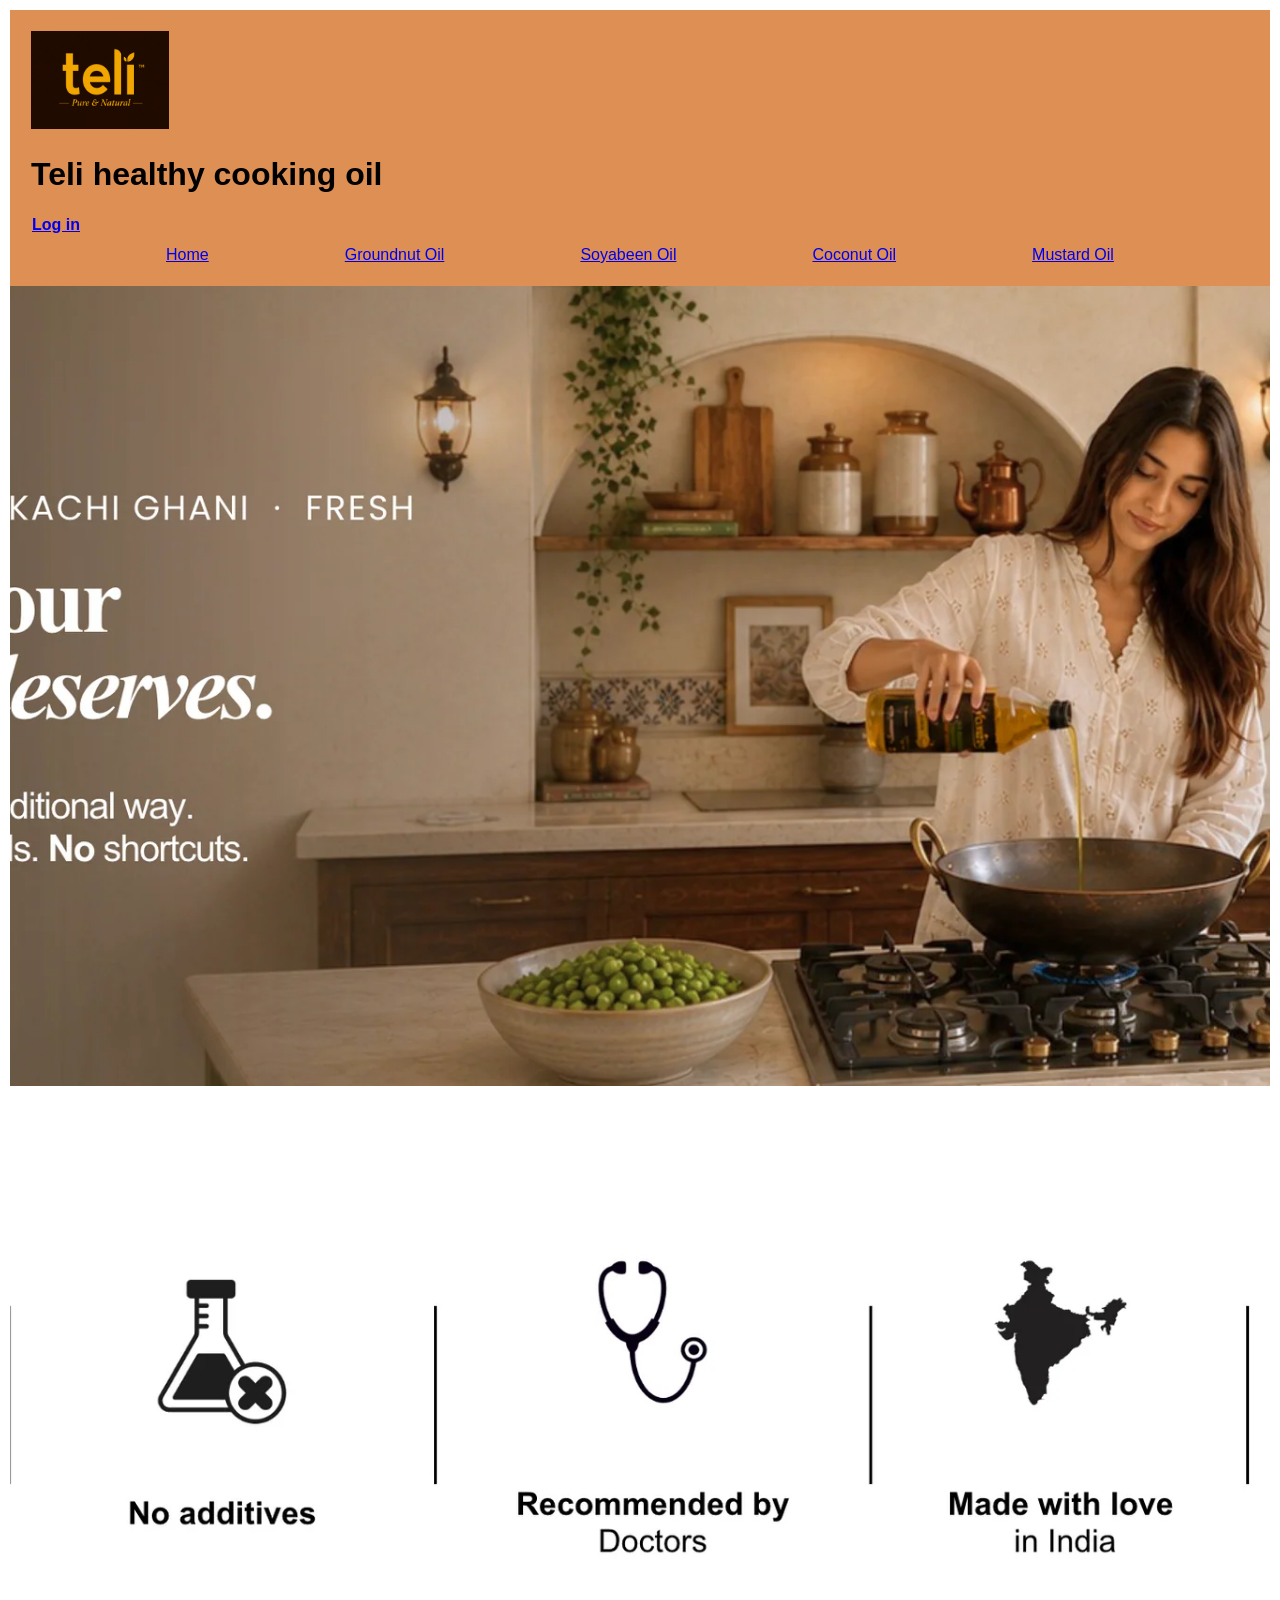
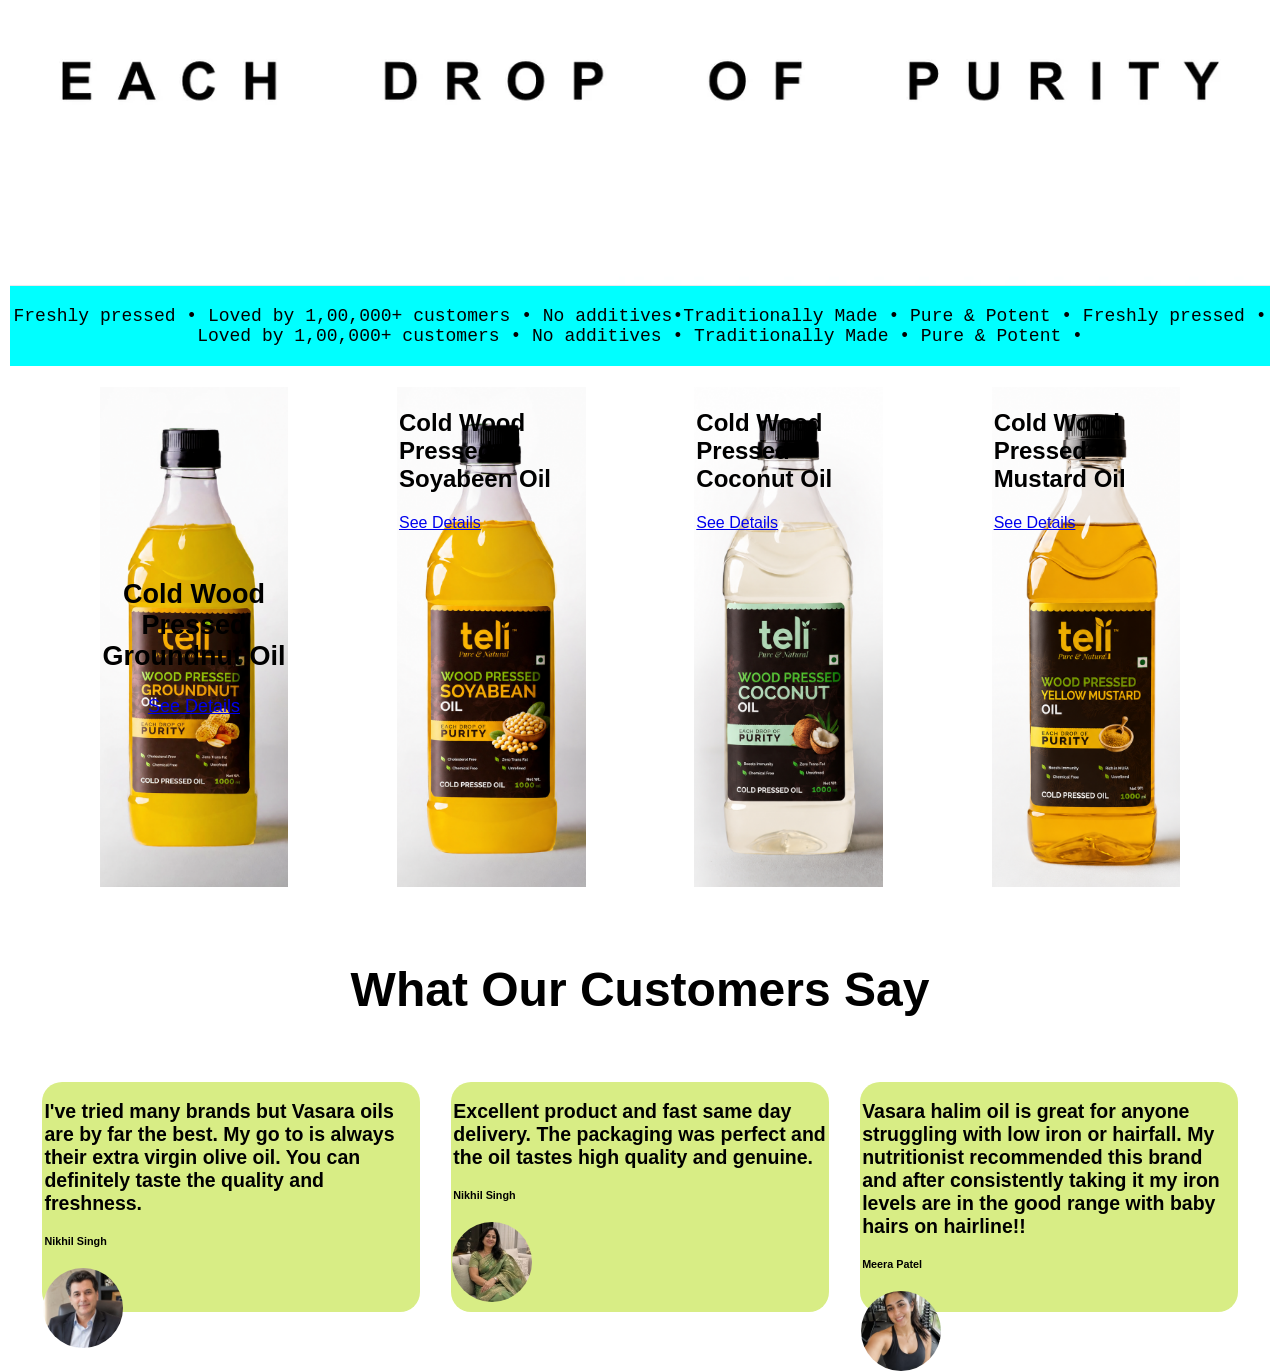
<file: Oil web page_26.0.0.0/index.html>
<!DOCTYPE html>
<html lang="en">
<head>
    <meta charset="UTF-8">
    <meta name="viewport" content="width=device-width, initial-scale=1.0">
    <title>Teli healthy cooking oil</title>
    <link rel="stylesheet" href="Home style.css">
</head>
<body>
    <div class="header">
        <img src="Teli company logo.png" alt="Company Logo">
        <h1>Teli healthy cooking oil</h1>
        <a href="Log in page.html"> <b>Log in</b></a>
        <div class="nav">
            <a href="index.html">Home</a>
            <a href="Groundnut Oil.html">Groundnut Oil</a>
            <a href="Soyabeen Oil.html">Soyabeen Oil</a>
            <a href="Coconut Oil.html">Coconut Oil</a>
            <a href="Mustard Oil.html">Mustard Oil</a>
        </div>
    </div>
    <div class="container-1"></div>
    <div class="container-2"></div>
    <div class="container-3">
        <p>Freshly pressed
• Loved by 1,00,000+ customers • No additives•Traditionally Made • Pure & Potent • Freshly pressed •
Loved by 1,00,000+ customers • No additives • Traditionally Made • Pure & Potent •</p>
    </div>
    <div class="container-4">
        <div class="teli-1">
            <h2>Cold Wood Pressed Groundnut Oil</h2>
            <a href="Groundnut Oil.html">See Details</a>
        </div>
        <div class="teli-2">
            <h2>Cold Wood Pressed Soyabeen Oil</h2>
            <a href="Soyabeen Oil.html">See Details</a>
        </div>
        <div class="teli-3">
            <h2>Cold Wood Pressed Coconut Oil</h2>
            <a href="Coconut Oil.html">See Details</a>
        </div>
        <div class="teli-4">
            <h2>Cold Wood Pressed Mustard Oil</h2>
            <a href="Mustard Oil.html">See Details</a>
        </div>
    </div>
    <div class="Customer-Reviews">
            <h1>What Our Customers Say</h1>
    </div>
    <div class="container-5">
        <div class="customer-1">
            <h2>I've tried many brands but Vasara oils are by far the best. My go to is always their extra virgin olive oil. You can definitely taste the quality and freshness.</h2>
            <h5>Nikhil Singh</h5>
            <div class="customer-image-1"></div>
        </div>
        <div class="customer-2">
            <h2>Excellent product and fast same day delivery. The packaging was perfect and the oil tastes high quality and genuine.</h2>
            <h5>Nikhil Singh</h5>
            <div class="customer-image-2"></div>
        </div>
        <div class="customer-3">
            <h2>Vasara halim oil is great for anyone struggling with low iron or hairfall. My nutritionist recommended this brand and after consistently taking it my iron levels are in the good range with baby hairs on hairline!!</h2>
            <h5>Meera Patel</h5>
            <div class="customer-image-3"></div>
        </div>
    </div>
    
</body>
</html>
</file>
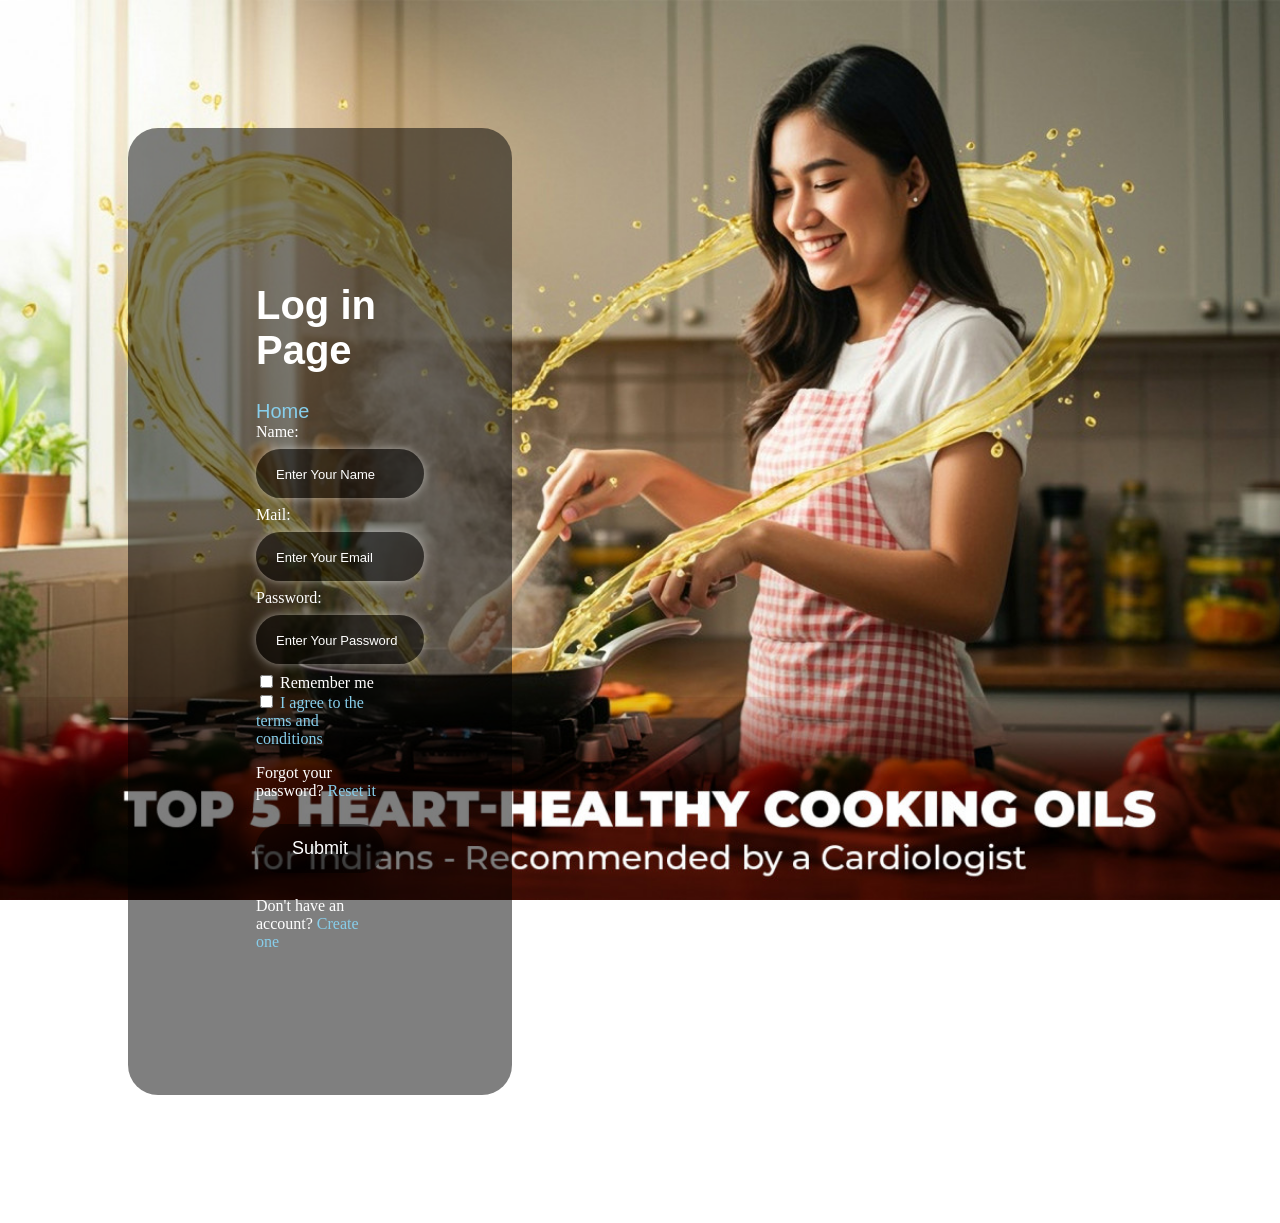
<file: Oil web page_26.0.0.0/Log in page.html>
<!DOCTYPE html>
<html>
<head>
    <meta charset="UTF-8">
    <title>My web page</title>
    <link rel="stylesheet" href="Style.css">
</head>
<body>
    <div class="container">
        <div class="font-box">
            <h1>Log in Page</h1>
            <a href="index.html">Home</a>
        </div>
    </div>
    <form method="post" action="">
        Name:     <input type="text" name="name" placeholder="Enter Your Name"><br>
        Mail:     <input type="text" name="mail" placeholder="Enter Your Email"><br>  
        Password: <input type="password" name="password" placeholder="Enter Your Password"><br>
                  <label><input type="checkbox" name="remember"> Remember me</label><br>
                  <label><input type="checkbox" name="terms"> <a href="terms.html">I agree to the terms and conditions</a></label><br>            
                  <p>Forgot your password? <a href="Forgot password.html">Reset it</a> </p>
                  <input type="submit" name="Sb">
        <p> Don't have an account?  
                <a href="Registration.html">Create one</a>
        </p>
    </form>
  </body>
</html>
</file>
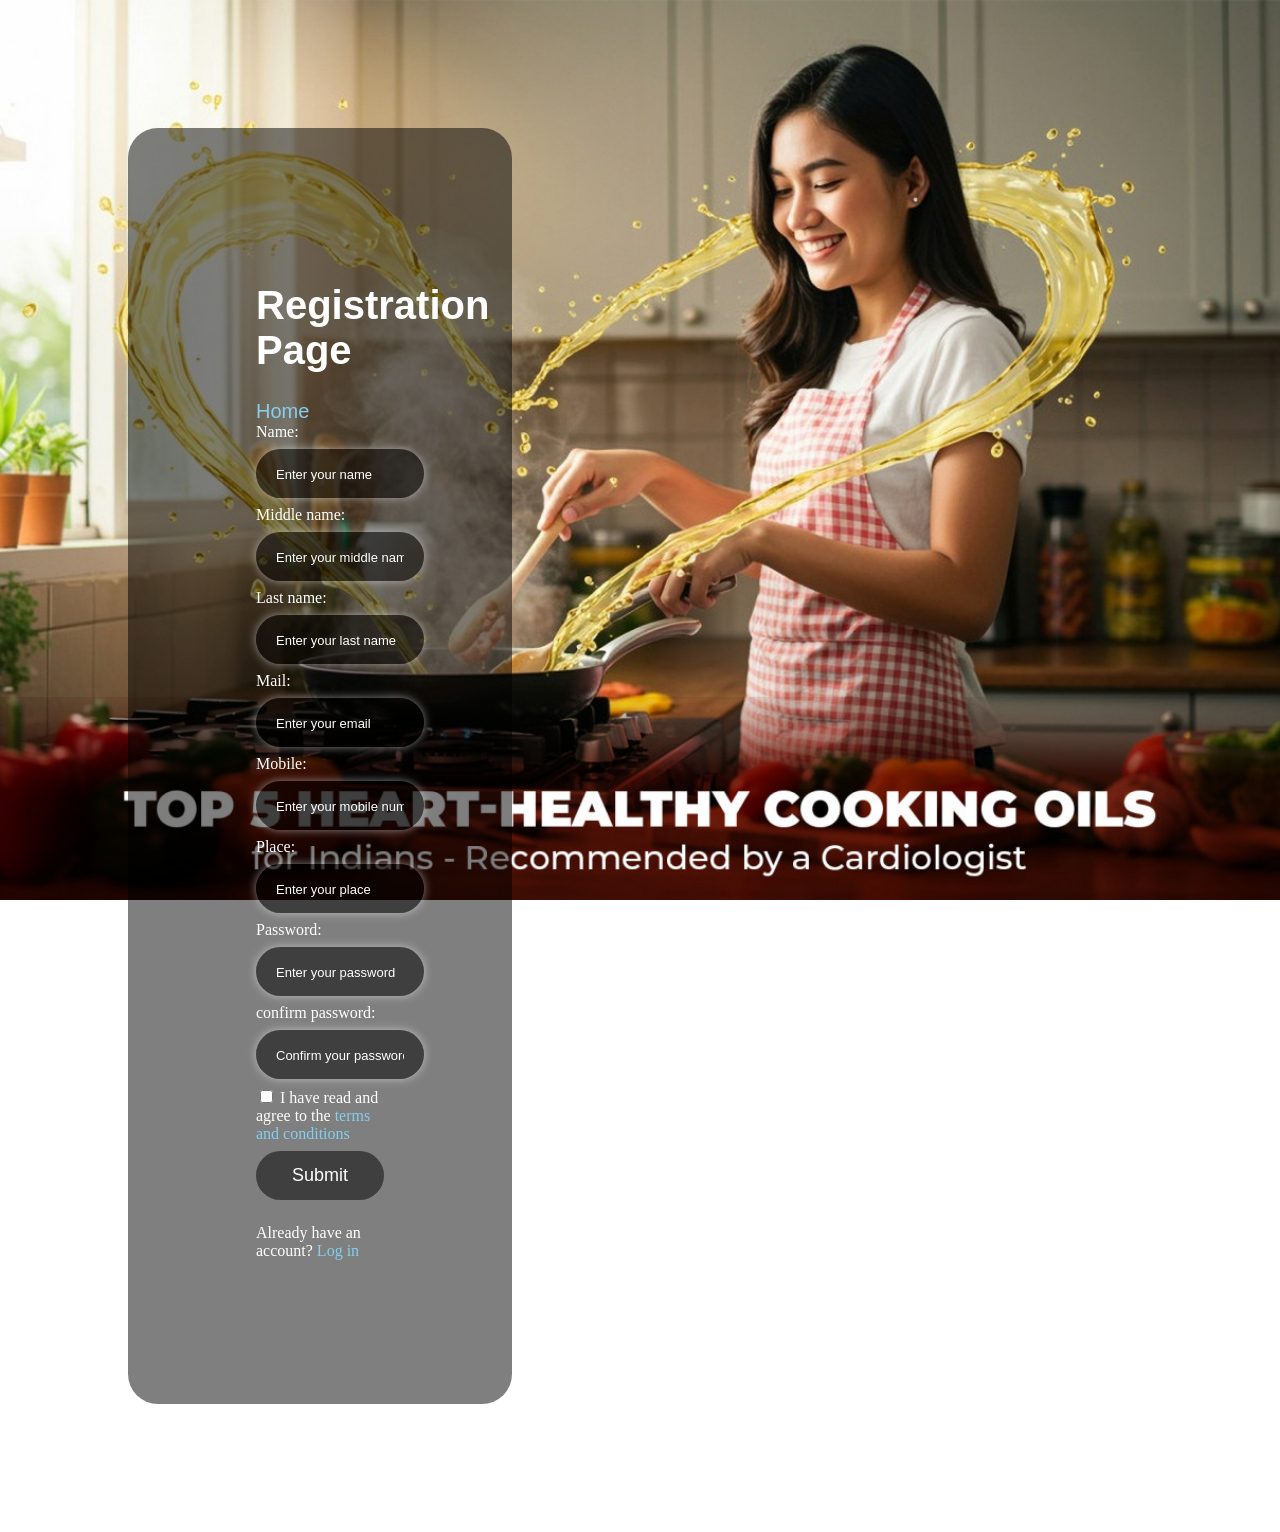
<file: Oil web page_26.0.0.0/Registration.html>
<!DOCTYPE html>
<html lang="en">
<head>
    <meta charset="UTF-8">
    <meta name="viewport" content="width=device-width, initial-scale=1.0">
    <title>Registration Page</title>
    <link rel="stylesheet" href="Style.css">
</head>
<body>
    <div class="container">
        <div class="font-box">
            <h1>Registration Page</h1>
            <a href="index.html">Home</a>
        </div>
    </div>
    <form method="post" action="" class="form">
        <Div>
        Name:             <input type="text" name="name" placeholder="Enter your name"><br>
        Middle name:      <input type="text" name="middle_name" placeholder="Enter your middle name"><br>
        Last name:        <input type="text" name="last_name" placeholder="Enter your last name"><br>
        Mail:             <input type="text" name="mail" placeholder="Enter your email"><br>
        Mobile:           <input type="text" name="mobile" placeholder="Enter your mobile number"><br>
        Place:            <input type="text" name="place" placeholder="Enter your place"><br>
        Password:         <input type="password" name="password" placeholder="Enter your password"><br>
        confirm password: <input type="password" name="confirm_password" placeholder="Confirm your password"><br>
                          <label><input type="checkbox" name="terms"> I have read and agree to the <a href="terms.html"> terms and conditions</a></label><br>          
                          <input type="submit" name="Sb">
        <p> Already have an account?  
                <a href="Log in page.html">Log in</a>
        </p>
            </Div>
    </form>
</body>
</html>
</file>
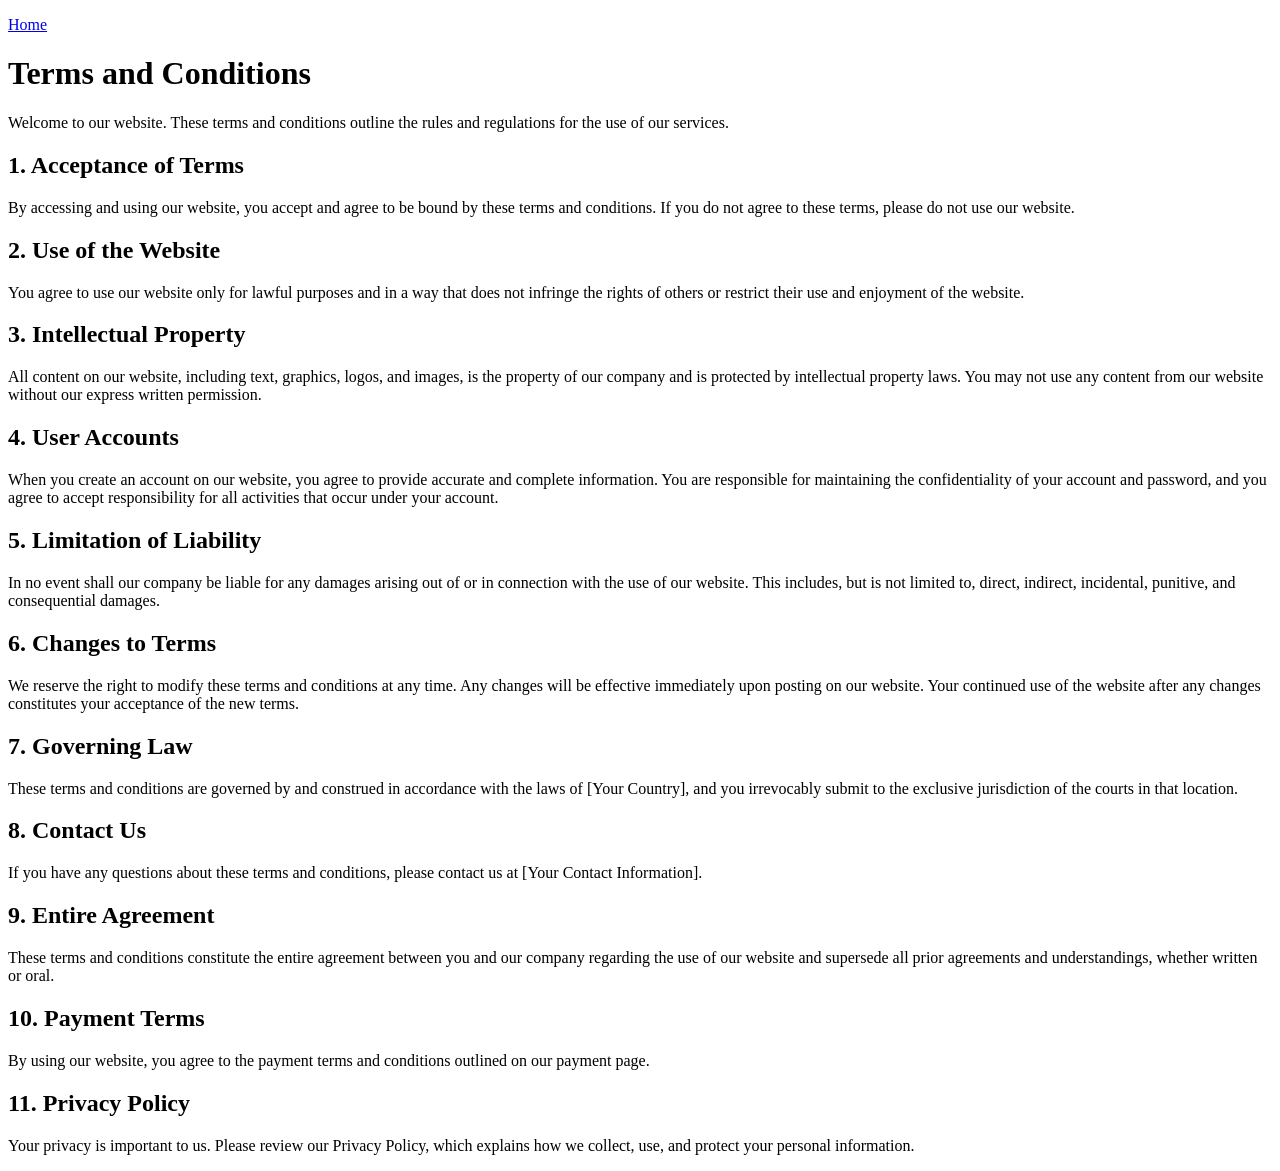
<file: Oil web page_26.0.0.0/terms.html>
<!DOCTYPE html>
<html lang="en">
<head>
    <meta charset="UTF-8">
    <meta name="viewport" content="width=device-width, initial-scale=1.0">
    <title>Terms and conditions</title>
    <link rel="stylesheet" href="Style for terms.css">
</head>
<body>
    <p><a href="index.html">Home</a></p>
    <h1>Terms and Conditions</h1>
    <p>Welcome to our website. These terms and conditions outline the rules and regulations for the use of our services.</p>
    <h2>1. Acceptance of Terms</h2>
    <p>By accessing and using our website, you accept and agree to be bound by these terms and conditions. If you do not agree to these terms, please do not use our website.</p>
    <h2>2. Use of the Website</h2>
    <p>You agree to use our website only for lawful purposes and in a way that does not infringe the rights of others or restrict their use and enjoyment of the website.</p>
    <h2>3. Intellectual Property</h2>
    <p>All content on our website, including text, graphics, logos, and images, is the property of our company and is protected by intellectual property laws. You may not use any content from our website without our express written permission.</p>
    <h2>4. User Accounts</h2>
    <p>When you create an account on our website, you agree to provide accurate and complete information. You are responsible for maintaining the confidentiality of your account and password, and you agree to accept responsibility for all activities that occur under your account.</p>
    <h2>5. Limitation of Liability</h2>
    <p>In no event shall our company be liable for any damages arising out of or in connection with the use of our website. This includes, but is not limited to, direct, indirect, incidental, punitive, and consequential damages.</p>
    <h2>6. Changes to Terms</h2>
    <p>We reserve the right to modify these terms and conditions at any time. Any changes will be effective immediately upon posting on our website. Your continued use of the website after any changes constitutes your acceptance of the new terms.</p>
    <h2>7. Governing Law</h2>
    <p>These terms and conditions are governed by and construed in accordance with the laws of [Your Country], and you irrevocably submit to the exclusive jurisdiction of the courts in that location.</p>
    <h2>8. Contact Us</h2>
    <p>If you have any questions about these terms and conditions, please contact us at [Your Contact Information].</p>
    <h2>9. Entire Agreement</h2>
    <p>These terms and conditions constitute the entire agreement between you and our company regarding the use of our website and supersede all prior agreements and understandings, whether written or oral.</p>
    <h2>10. Payment Terms</h2>
    <p>By using our website, you agree to the payment terms and conditions outlined on our payment page.</p>
    <h2>11. Privacy Policy</h2>
    <p>Your privacy is important to us. Please review our Privacy Policy, which explains how
    we collect, use, and protect your personal information.</p>
</body>
</html>
</file>
<file: Oil web page_26.0.0.0/Home style.css>
* {
    margin: 10;
    padding: 1px;
    box-sizing: border-box;
}
.header {
    background-color: rgb(222, 143, 84);
    padding: 20px;
}
.header h1 {
    color: black;
    font-family: 'Arial', sans-serif;
}
.header img {
    height: 100px;
    width: 140px;
    margin-right: 10px;
}
.nav {
    margin-top: 10px;
    display: flex;
    justify-content: space-evenly;
}
body {
    font-family: 'Arial', sans-serif;
    color: black;
}


/** Content styling **/

.container-1 {
    background-image: url("Cooking Oil IMG_12.webp");
    background-size: cover;
    background-position: center;
    height: 800px;
    display: flex;
    align-items: center;
    justify-content: center;
}
.container-2 {
    background-image: url("Cooking Oil IMG_13.webp");
    background-size: cover;
    background-position: center;
    height: 800px;
    display: flex;
    align-items: center;
    justify-content: center;
}
.container-3 {
    background-color: aqua;
    color: black;
    text-align: center;
    font-family: 'Courier New';
    font-size: large;
}
/** Teli oil shop section **/

.container-4 {
    display: flex;
    justify-content: space-evenly;
}
.teli-1 {
    background-image: url('Teli_img_1.png');
    background-size: cover;
    background-position: center;
    /**border: 2px solid black;**/
    height: 500px;
    width: 15%;
    margin: 20px;
}
.teli-2 {
    background-image: url('Teli_img_2.png');
    background-size: cover;
    background-position: center;
    /**border: 2px solid black;**/
    height: 500px;
    width: 15%;
    margin: 20px;
}
.teli-3 {
    background-image: url('Teli_img_3.png');
    background-size: cover;
    background-position: center;
    /**border: 2px solid black;**/
    height: 500px;
    width: 15%;
    margin: 20px;
}
.teli-4 {
    background-image: url('Teli_img_4.png');
    background-size: cover;
    background-position: center;
    /**border: 2px solid black;**/
    height: 500px;
    width: 15%;
    margin: 20px;
}
.container-4 .teli-1:hover, .container-4 .teli-2:hover, .container-4 .teli-3:hover, .container-4 .teli-4:hover {
    transform: scale(1.05);
    transition: transform 0.3s ease;
}

.teli-1 {
    display: flex;
    text-align: center;
    font-family: 'Arial', sans-serif;
    font-size: large;
    flex-direction: column;
    justify-content: center;
}
 /* Customer comments */

.Customer-Reviews {
    margin-top: 20px;
    margin-bottom: 20px;
    text-align: center;
    font-family: 'Arial', sans-serif;
    font-size: x-large;
    font-weight: bold;
}
 .container-5 {
    display: flex;
    justify-content: space-evenly;
}
.customer-1, .customer-2, .customer-3 {
    background-color: rgb(216, 237, 133);
    border-radius: 20px;
    /**border: 2px solid black;**/
    height: 230px;
    width: 30%;
    margin-top: 10px;
    font-family: 'Arial', sans-serif;
    font-size: small;
}
.customer-image-1 {
    background-image: url('custon-1.avif');
    background-size: cover;
    background-position: center;
    height: 80px;
    width: 80px;
    border-radius: 50%;
    margin-top: 20px;
}
.customer-image-2 {
    background-image: url('custon-2.avif');
    background-size: cover;
    background-position: center;
    height: 80px;
    width: 80px;
    border-radius: 50%;
    margin-top: 20px;
}
.customer-image-3 {
    background-image: url('custon-3.avif');
    background-size: cover;
    background-position: center;
    height: 80px;
    width: 80px;
    border-radius: 50%;
    margin-top: 20px;
}
</file>
<file: Oil web page_26.0.0.0/Style.css>
body {
    background-image: url('Cooking Oil IMG_9.jpg');
    background-size: cover;
    background-position: center;
    background-attachment: fixed;
}

/* Log in page */
body {
    width: 30%;
    height: 30%;
    margin: 10%;
    padding: 10%;
    box-sizing: border-box;
    box-shadow: inset 0 0 0 1000px rgba(0, 0, 0, 0.5);
    border-radius: 30px;
    color: white;
}
.font-box {
    color: white;
    font-size: 20px;
    font-family: 'Arial', sans-serif;
}
::placeholder {
    color: white;
    font-size: small;
}
input[type="text"], input[type="password"] {
    background-color: rgba(0, 0, 0, 0.5);
    box-shadow: 0 0 10px rgba(255, 255, 255, 0.5);
    color: white;
    padding: 14px 20px;
    margin: 8px 0;
    border: none;
    cursor: pointer;
    width: 100%;
    border-radius: 30px;
    border: none;
    outline: none;
    font-size: large;
} 
input[type="submit"] {
    background-color: rgba(0, 0, 0, 0.5);
    color: white;
    padding: 14px 20px;
    margin: 8px 0;
    border: none;
    cursor: pointer;
    width: 100%;
    border-radius: 30px;
    border: none;
    outline: none;
    font-size: large;
}
input[type="submit"]:hover {
    background-color: rgba(0, 0, 0, 0.3);
    box-shadow: 0 0 10px rgba(255, 255, 255, 0.5);
}
a {
    color: skyblue;
    text-decoration: none;
}
a:hover {
    text-decoration: underline;
}
</file>
<file: Oil web page_26.0.0.0/Style for terms.css>
body {
    
}
</file>
